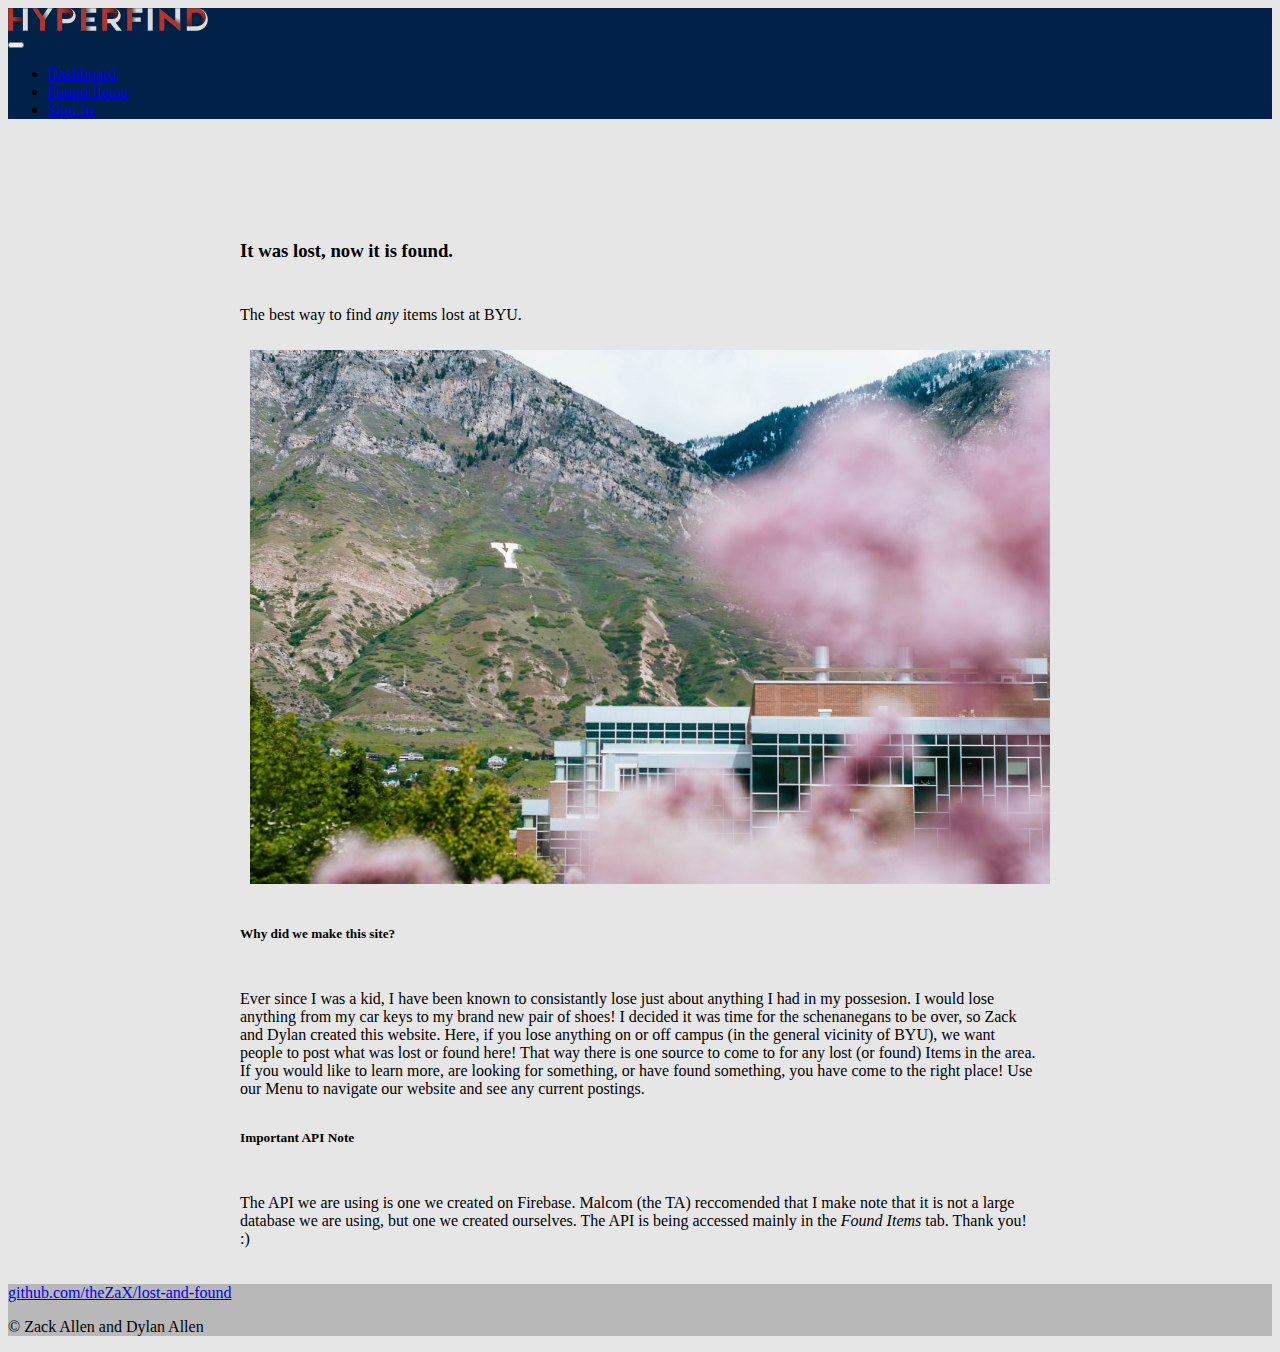
<file: index.html>
<!DOCTYPE html>
<html lang="en">
  <head>
    <meta charset="UTF-8" />
    <meta http-equiv="X-UA-Compatible" content="IE=edge" />
    <link
      rel="stylesheet"
      href="https://stackpath.bootstrapcdn.com/bootstrap/4.1.3/css/bootstrap.min.css"
      integrity="sha384-MCw98/SFnGE8fJT3GXwEOngsV7Zt27NXFoaoApmYm81iuXoPkFOJwJ8ERdknLPMO"
      crossorigin="anonymous"
    />
    <meta name="viewport" content="width=device-width, initial-scale=1.0" />
    <link rel="stylesheet" href="./css/styles.css" />
    <title>Found.</title>
  </head>
  <body>
    <nav class="navbar fixed-top navbar-expand-lg navbar-dark bg-dark">
      <a class="navbar-brand" href="">
        <div class="flexRowCenter">
          <img style="width: 200px" src="images/logo.svg" alt="" />
        </div>
      </a>
      <button
        class="navbar-toggler"
        type="button"
        data-toggle="collapse"
        data-target="#navbarNav"
        aria-controls="navbarNav"
        aria-expanded="false"
        aria-label="Toggle navigation"
      >
        <span class="navbar-toggler-icon"></span>
      </button>

      <div class="collapse navbar-collapse" id="navbarNav">
        <div style="flex-grow: 1"></div>

        <ul class="navbar-nav">
          <li class="nav-item">
            <a class="nav-link" href="/dashboard">Dashboard</a>
          </li>

          <li class="nav-item">
            <a class="nav-link" href="/foundlist">Found Items </a>
          </li>
          <li class="nav-item">
            <a class="nav-link" href="/signin">Sign In</a>
          </li>
        </ul>
      </div>
    </nav>

    <div class="toolbarSpacer"></div>

    <div class="wrapper">
      <div class ="clampedCards row">
        <h3 class="col-12">It was lost, now it is found.</h3>
        <div class="px-3 col-12">
          <p>The best way to find <em>any</em> items lost at BYU.</p>
        </div>
        <div class="container">
          <div class="row">
            <div class="span4"><img class="center-block" src="/images/photo-1585156569731-4c5b959234f7.jpg" /></div>
          </div>
        </div>
        <h5 class="col-12">Why did we make this site?</h5>
        <div class="px-3 col-12">
          <p>Ever since I was a kid, I have been known to consistantly lose just about anything
            I had in my possesion. I would lose anything from my car keys to my brand new pair of shoes!
             I decided it was time for the schenanegans to be over, so Zack and Dylan created this 
             website. Here, if you lose anything on or off campus (in the general vicinity of BYU), we 
             want people to post what was lost or found here! That way there is one source to come to for 
             any lost (or found) Items in the area. If you would like to learn more, are looking for something, 
             or have found something, you have come to the right place! Use our Menu to navigate our website and see
             any current postings. 
          </p>
        </div>
        <h5 class="col-12">Important API Note</h5>
        <div class="px-3 col-12">
          <p>The API we are using is one we created on Firebase. Malcom (the TA) reccomended that I make note that it is not a large database 
            we are using, but one we created ourselves. The API is being accessed mainly in the <em>Found Items</em> tab. Thank you! :)
          </p>
        </div>
      </div>
      

      
    </div>

    <footer class="bg-light text-center text-lg-start">
      <div class="text-center p-3" style="background-color: rgba(0, 0, 0, 0.2);">
        <a class="text-dark" href="https://github.com/theZaX/lost-and-found">github.com/theZaX/lost-and-found</a>
        <p>© Zack Allen and Dylan Allen</p>
      </div>
    </footer>

    <script
      src="https://code.jquery.com/jquery-3.3.1.slim.min.js"
      integrity="sha384-q8i/X+965DzO0rT7abK41JStQIAqVgRVzpbzo5smXKp4YfRvH+8abtTE1Pi6jizo"
      crossorigin="anonymous"
    ></script>
    <script
      src="https://cdnjs.cloudflare.com/ajax/libs/popper.js/1.14.3/umd/popper.min.js"
      integrity="sha384-ZMP7rVo3mIykV+2+9J3UJ46jBk0WLaUAdn689aCwoqbBJiSnjAK/l8WvCWPIPm49"
      crossorigin="anonymous"
    ></script>
    <script
      src="https://stackpath.bootstrapcdn.com/bootstrap/4.1.3/js/bootstrap.min.js"
      integrity="sha384-ChfqqxuZUCnJSK3+MXmPNIyE6ZbWh2IMqE241rYiqJxyMiZ6OW/JmZQ5stwEULTy"
      crossorigin="anonymous"
    ></script>
  </body>
</html>
</file>
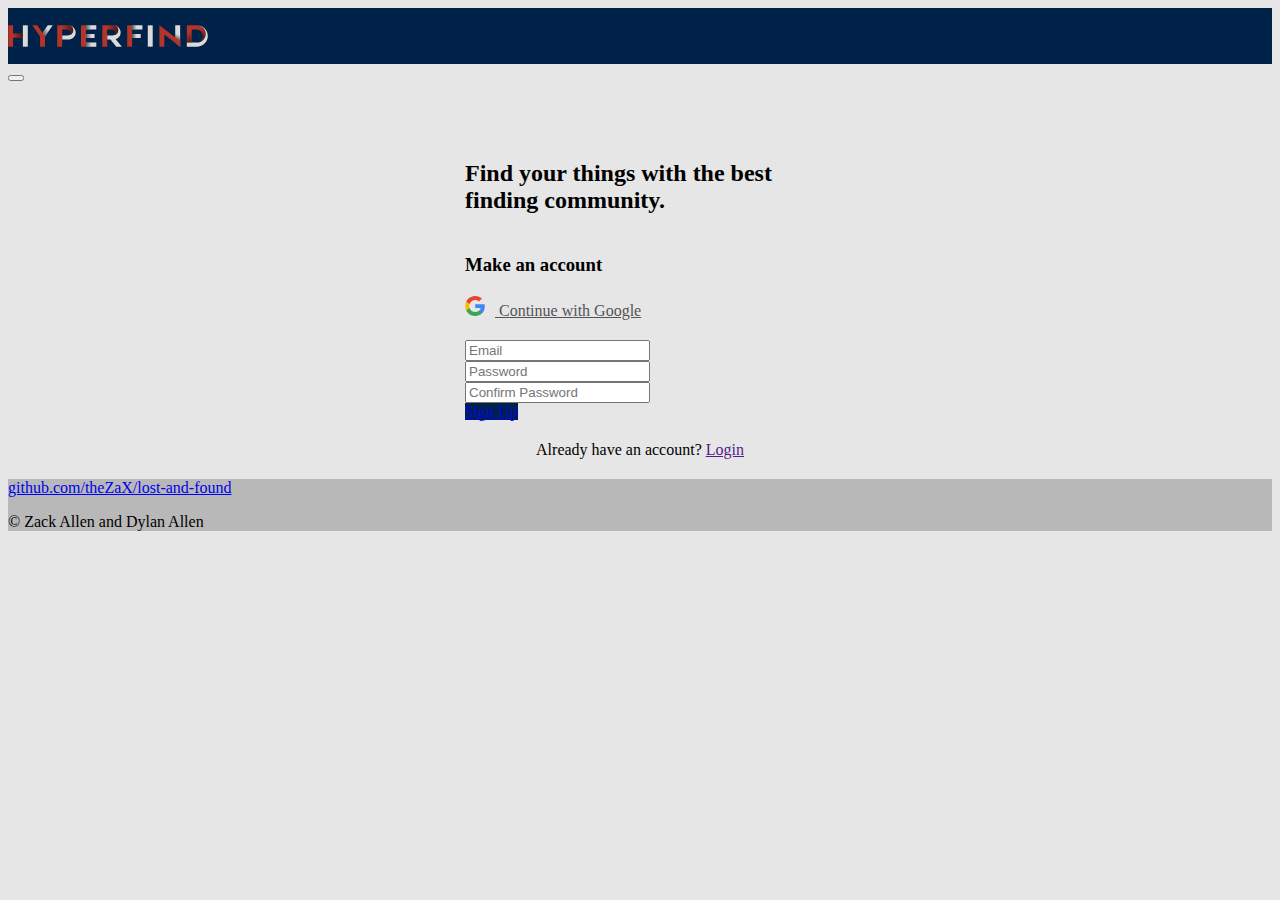
<file: signin/index.html>
<!DOCTYPE html>
<html lang="en">
  <head>
    <meta charset="UTF-8" />
    <meta http-equiv="X-UA-Compatible" content="IE=edge" />
    <link
      rel="stylesheet"
      href="https://stackpath.bootstrapcdn.com/bootstrap/4.1.3/css/bootstrap.min.css"
      integrity="sha384-MCw98/SFnGE8fJT3GXwEOngsV7Zt27NXFoaoApmYm81iuXoPkFOJwJ8ERdknLPMO"
      crossorigin="anonymous"
    />
    <meta name="viewport" content="width=device-width, initial-scale=1.0" />
    <link rel="stylesheet" href="../css/styles.css" />
    <title>Found.</title>
  </head>
  <body>
    <nav
      class="navbar fixed-top navbar-expand-lg navbar-dark bg-dark bareToolbar"
    >
      <a class="navbar-brand" href="/">
        <div class="flexRowCenter">
          <img style="width: 200px" src="/images/logo.svg" alt="" />
        </div>
      </a>
      <button
        class="navbar-toggler"
        type="button"
        data-toggle="collapse"
        data-target="#navbarNav"
        aria-controls="navbarNav"
        aria-expanded="false"
        aria-label="Toggle navigation"
      >
        <span class="navbar-toggler-icon"></span>
      </button>
    </nav>
    <div class="toolbarSpacer"></div>

    <div class="wrapper">
      <div class="clampedContainer">
        <h2 style="margin-bottom: 40px">
          Find your things with the best finding community.
        </h2>

        <h3 style="margin-bottom: 20px">Make an account</h3>

        <div>
          <form>
            <div class="row">
              <div class="col-md-12" style="margin-bottom: 20px">
                <a
                  class="btn btn-lg btn-google btn-block btn-outline"
                  href="https://www.youtube.com/watch?v=dQw4w9WgXcQ"
                  target="_blank"
                >
                  <div
                    class="row"
                    style="justify-content: center; align-items: center"
                  >
                    <img
                      style="margin-right: 10px; width: 20px"
                      src="/images/google.svg"
                    />
                    Continue with Google
                  </div>
                </a>
              </div>
            </div>
            <div class="form-group">
              <input
                type="email"
                class="form-control"
                id="exampleInputEmail1"
                placeholder="Email"
              />
            </div>
            <div class="form-group">
              <input
                type="password"
                class="form-control"
                id="exampleInputPassword1"
                placeholder="Password"
              />
            </div>
            <div class="form-group">
              <input
                type="password"
                class="form-control"
                id="exampleInputPassword2"
                placeholder="Confirm Password"
              />
            </div>

            <a
              class="btn btn-primary bg-dark btn-block"
              href="/dashboard/"
              role="button"
              >Sign Up</a
            >
            <div
              style="display: flex; justify-content: center; margin-top: 20px"
            >
              <div>
                Already have an account?
                <a href="" class="crispLink">Login</a>
              </div>
            </div>
          </form>
        </div>
      </div>
    </div>

    <footer class="bg-light text-center text-lg-start">
      <div class="text-center p-3" style="background-color: rgba(0, 0, 0, 0.2);">
        <a class="text-dark" href="https://github.com/theZaX/lost-and-found">github.com/theZaX/lost-and-found</a>
        <p>© Zack Allen and Dylan Allen</p>
      </div>
    </footer>
    
    <script
      src="https://code.jquery.com/jquery-3.3.1.slim.min.js"
      integrity="sha384-q8i/X+965DzO0rT7abK41JStQIAqVgRVzpbzo5smXKp4YfRvH+8abtTE1Pi6jizo"
      crossorigin="anonymous"
    ></script>
    <script
      src="https://cdnjs.cloudflare.com/ajax/libs/popper.js/1.14.3/umd/popper.min.js"
      integrity="sha384-ZMP7rVo3mIykV+2+9J3UJ46jBk0WLaUAdn689aCwoqbBJiSnjAK/l8WvCWPIPm49"
      crossorigin="anonymous"
    ></script>
    <script
      src="https://stackpath.bootstrapcdn.com/bootstrap/4.1.3/js/bootstrap.min.js"
      integrity="sha384-ChfqqxuZUCnJSK3+MXmPNIyE6ZbWh2IMqE241rYiqJxyMiZ6OW/JmZQ5stwEULTy"
      crossorigin="anonymous"
    ></script>
  </body>
</html>
</file>
<file: css/styles.css>
.bg-dark {
  background-color: #002249 !important;
}

.flexRowCenter {
  display: flex;
  align-items: center;
  height: 100%;
}

.flex {
  display: flex;
}

body {
  background-color: #e6e6e6;
}

.bareToolbar {
  height: 56px;
}

.wrapper {
  width: 100%;
  display: flex;
  justify-content: center;
}

.clampedContainer {
  margin: 20px;
  max-width: 350px;
  width: 100%;
}
.clampedCards {
  margin: 20px;
  max-width: 800px;
  width: 100%;
}

:root {
  --bs-primary: #002249 !important;
  --bs-secondary: #6c757d;
  --bs-success: #198754;
  --bs-info: #0dcaf0;
  --bs-warning: #ffc107;
  --bs-danger: #dc3545;
  --bs-light: #f8f9fa;
}

.btn-google {
  color: #545454;
  background-color: #ffffff;
  box-shadow: 0 1px 2px 1px #ddd;
}

/* .crispLink {
  color: #002249;
} */

.accentMark {
  height: 5px;
  width: 60px;
}

.toolbarSpacer {
  height: 56px;
}

.center-block {
  display: block;
  margin-left: auto;
  margin-right: auto;
  width: 100%;
  padding: 10px;
}


.col-12 {
  padding-top: 10px;
}
</file>
